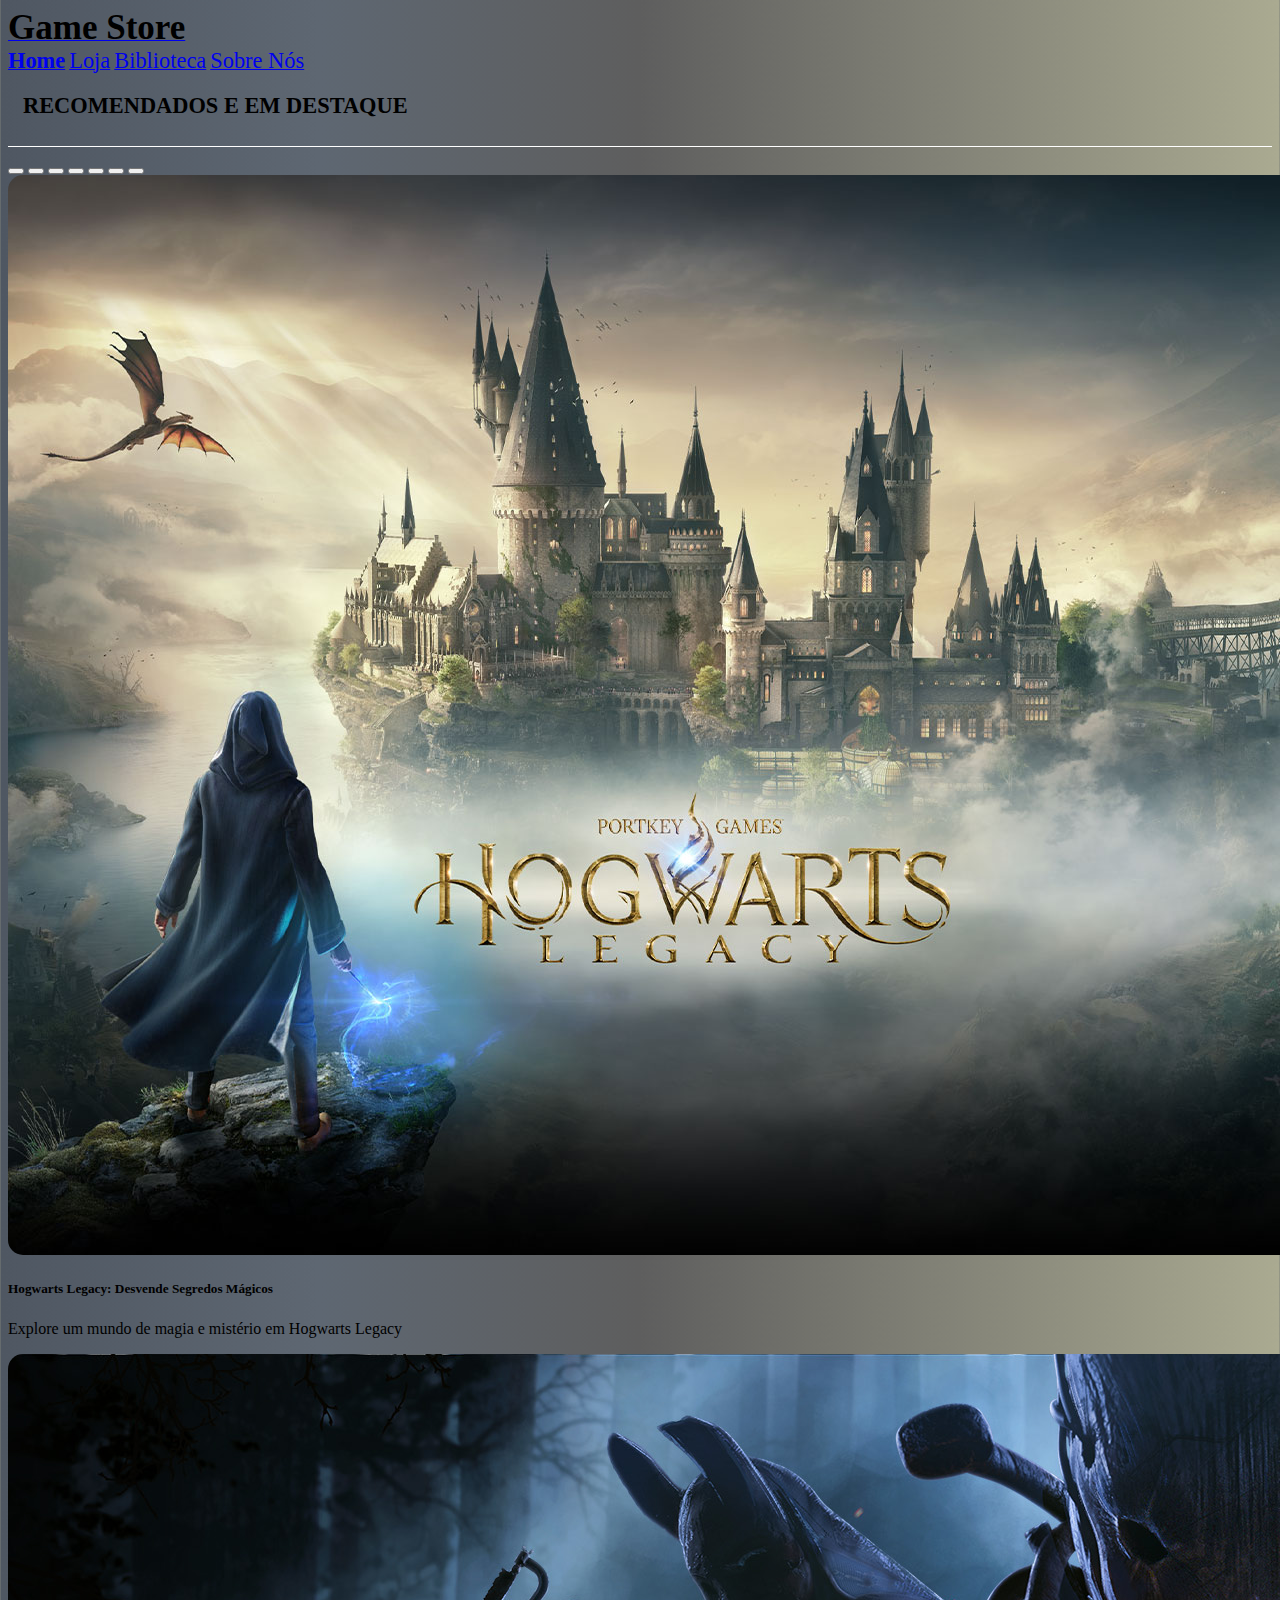
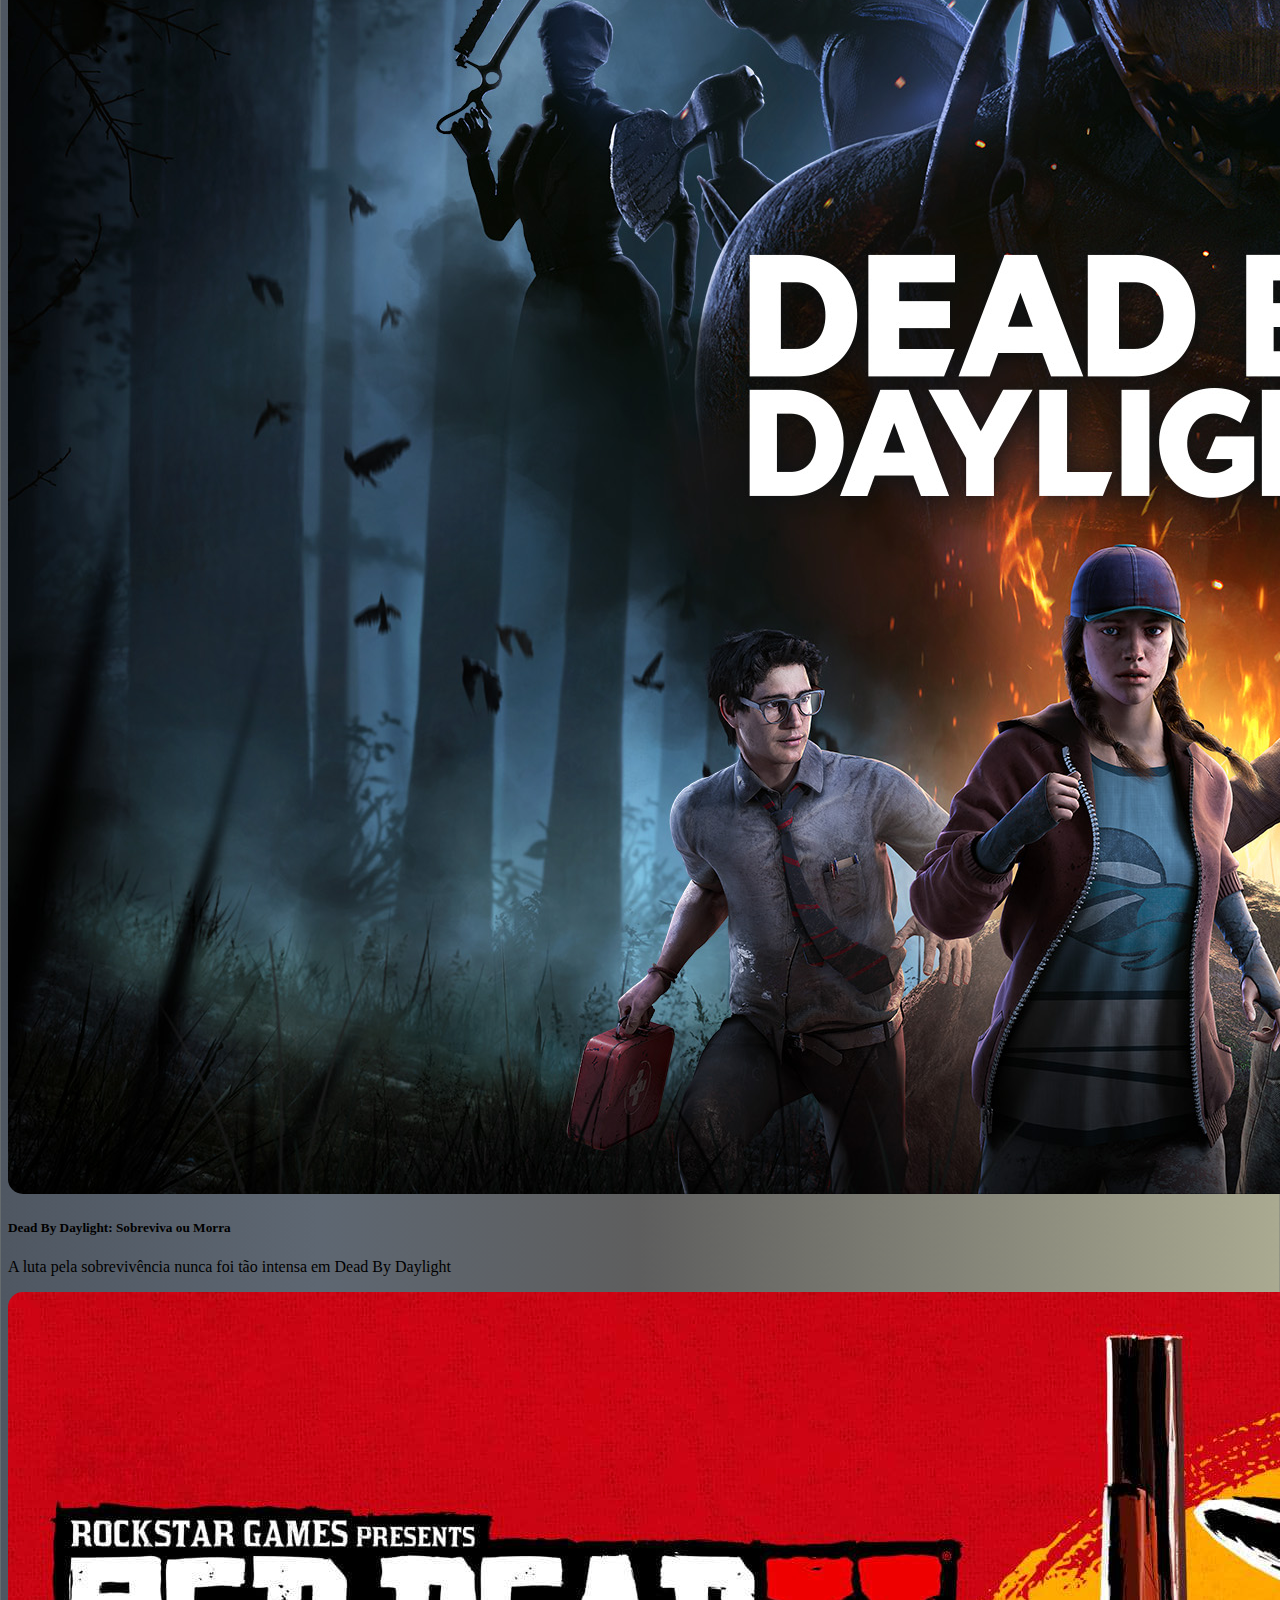
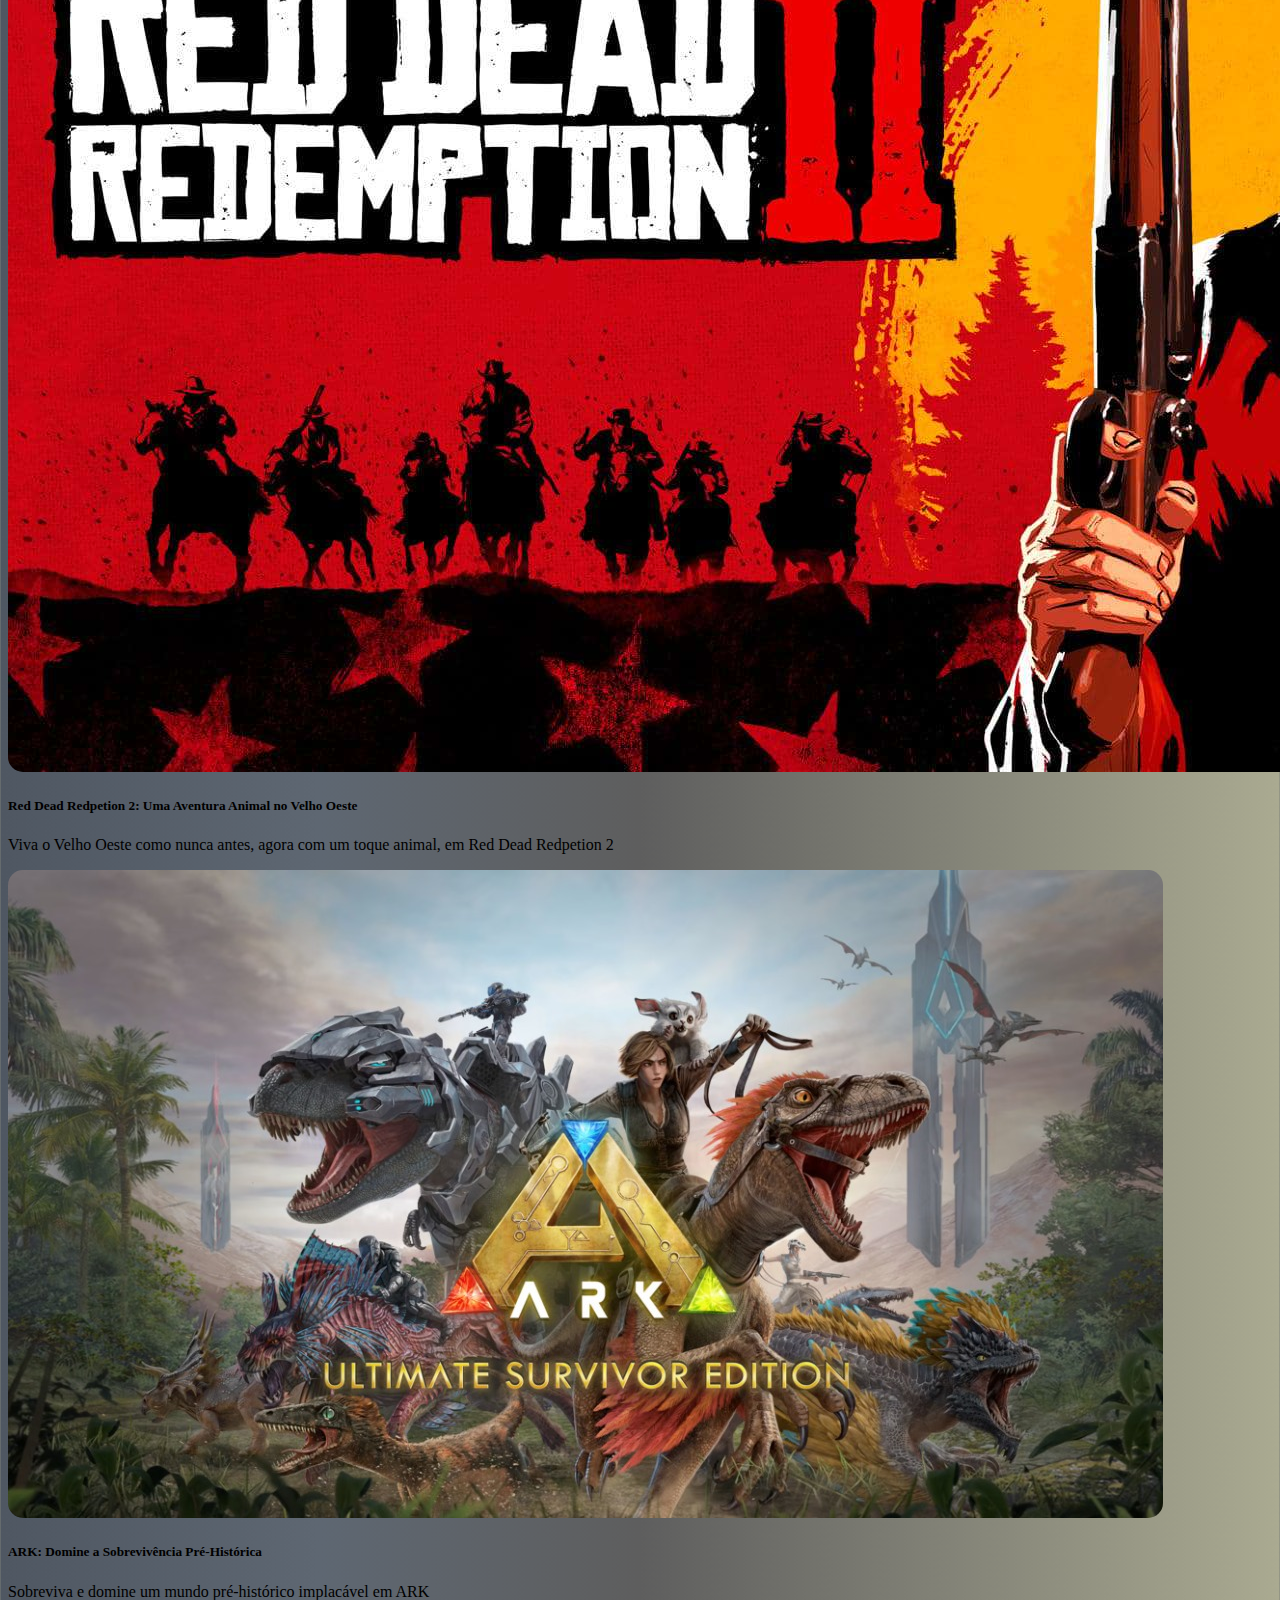
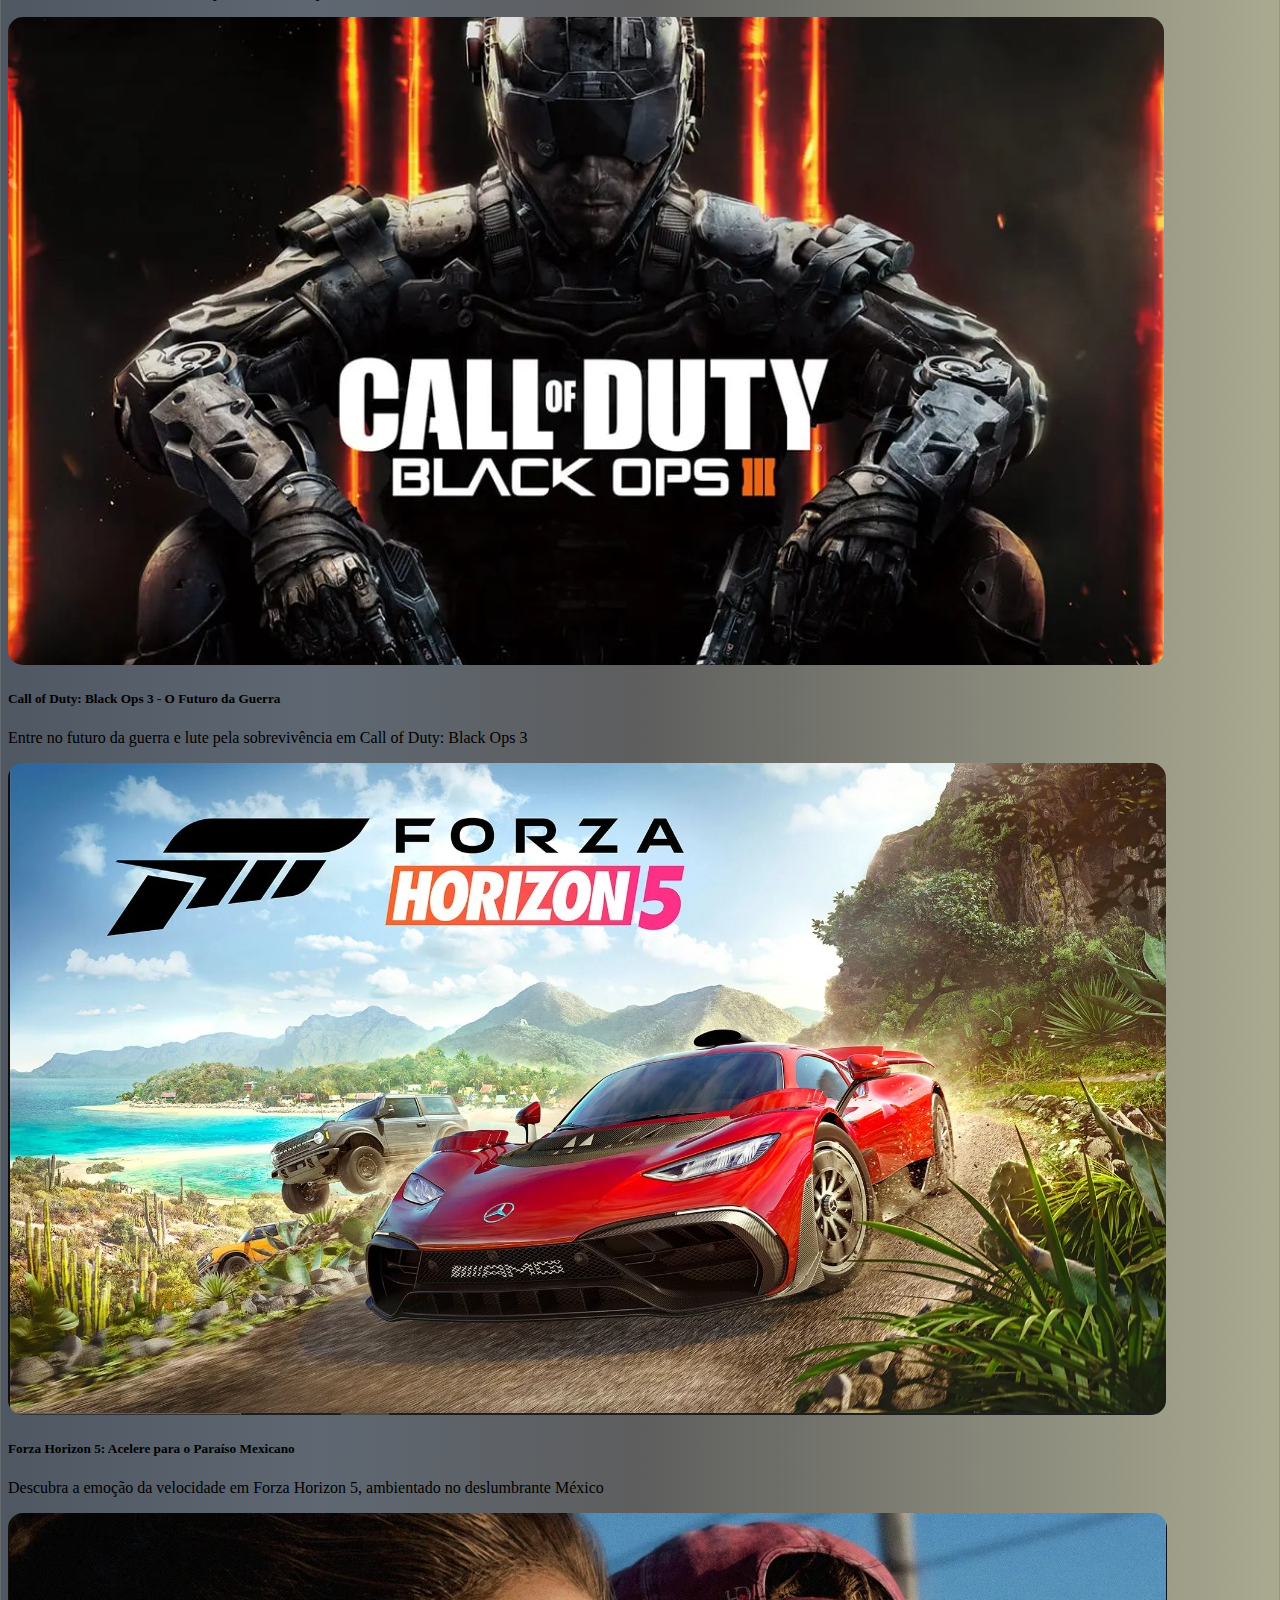
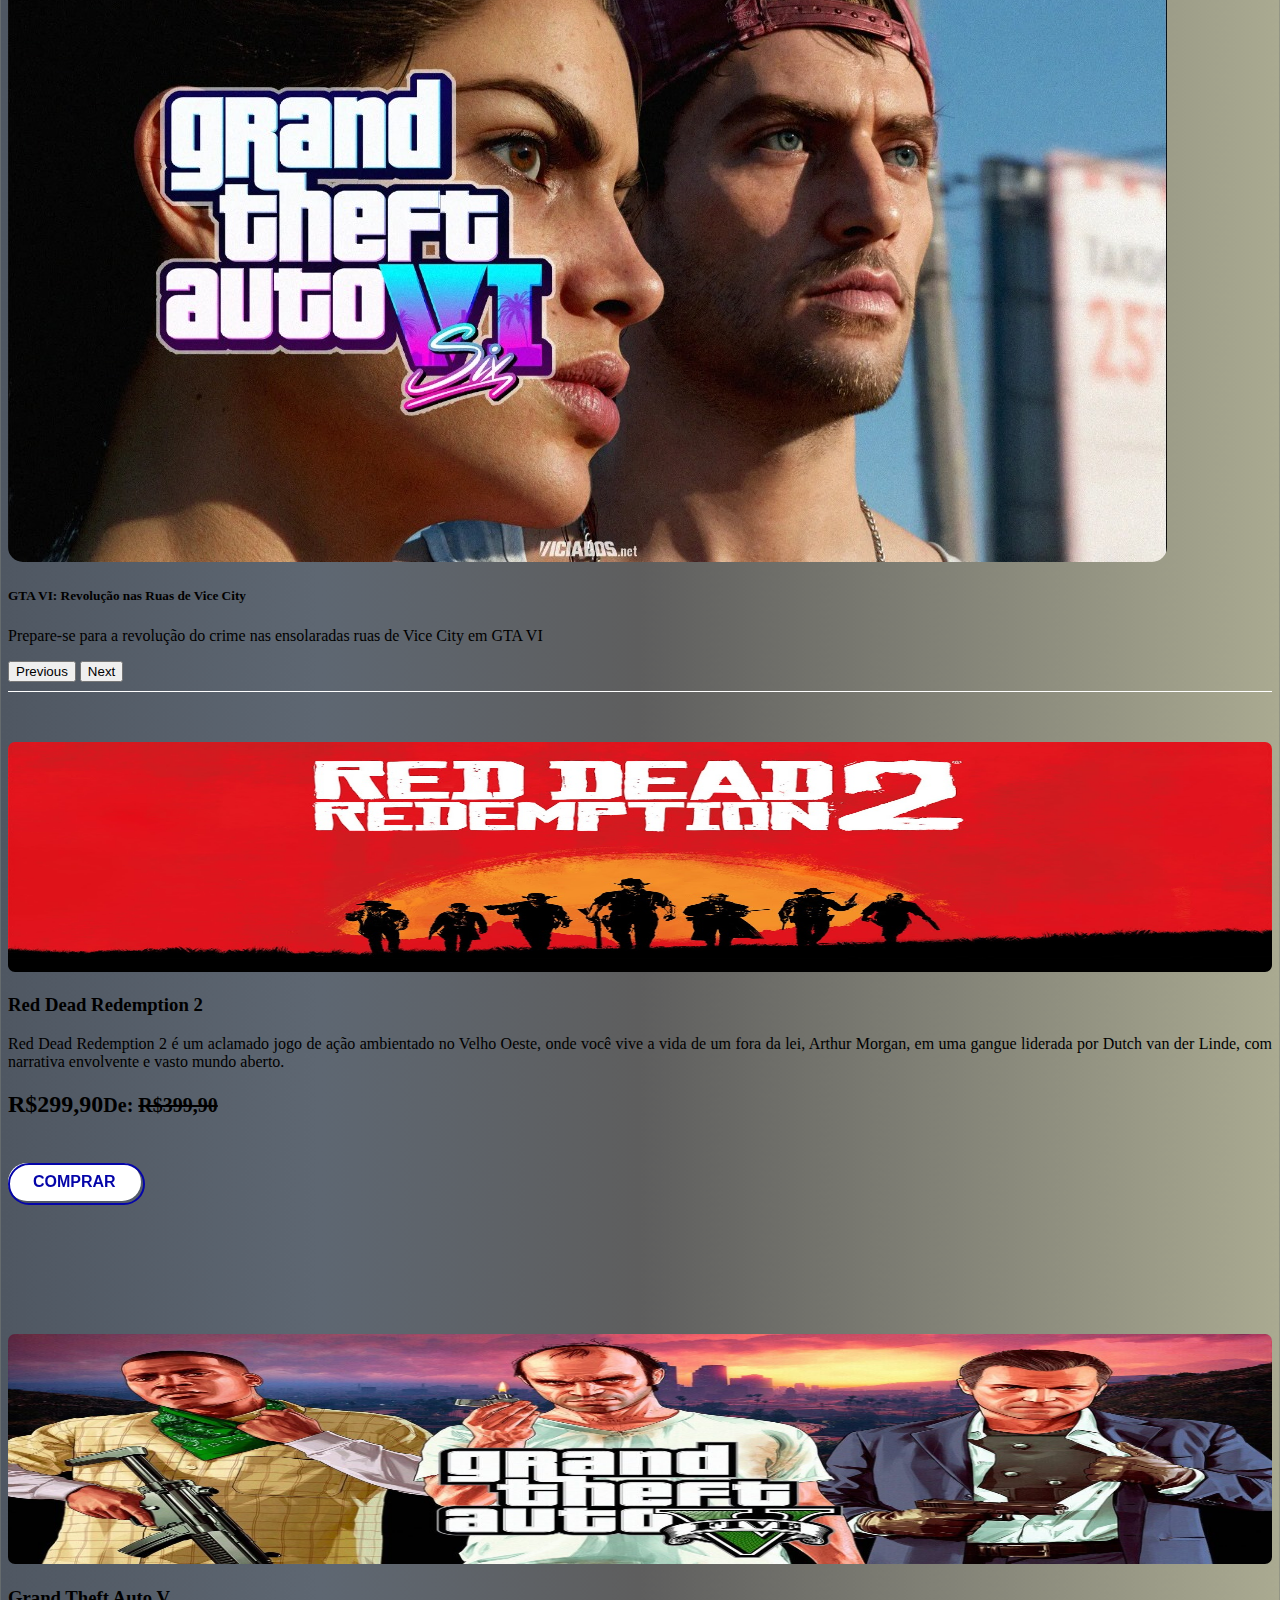
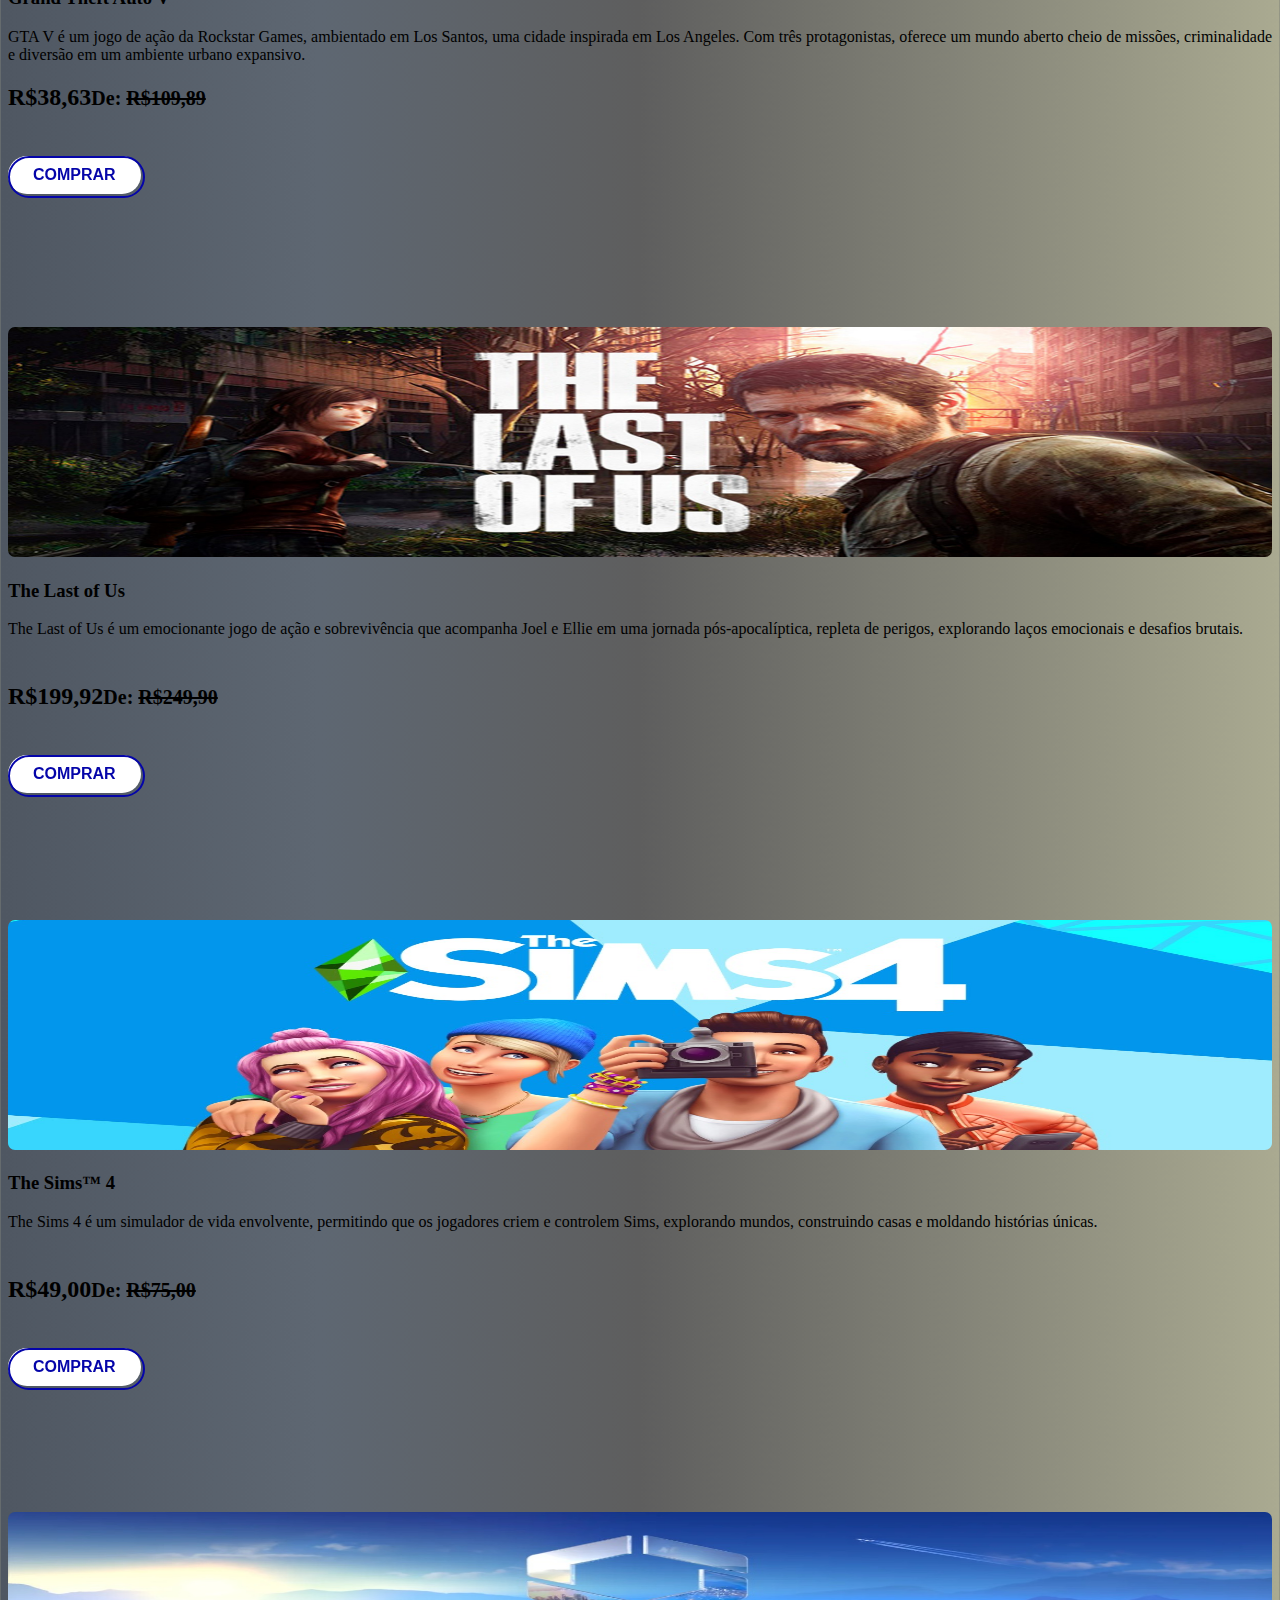
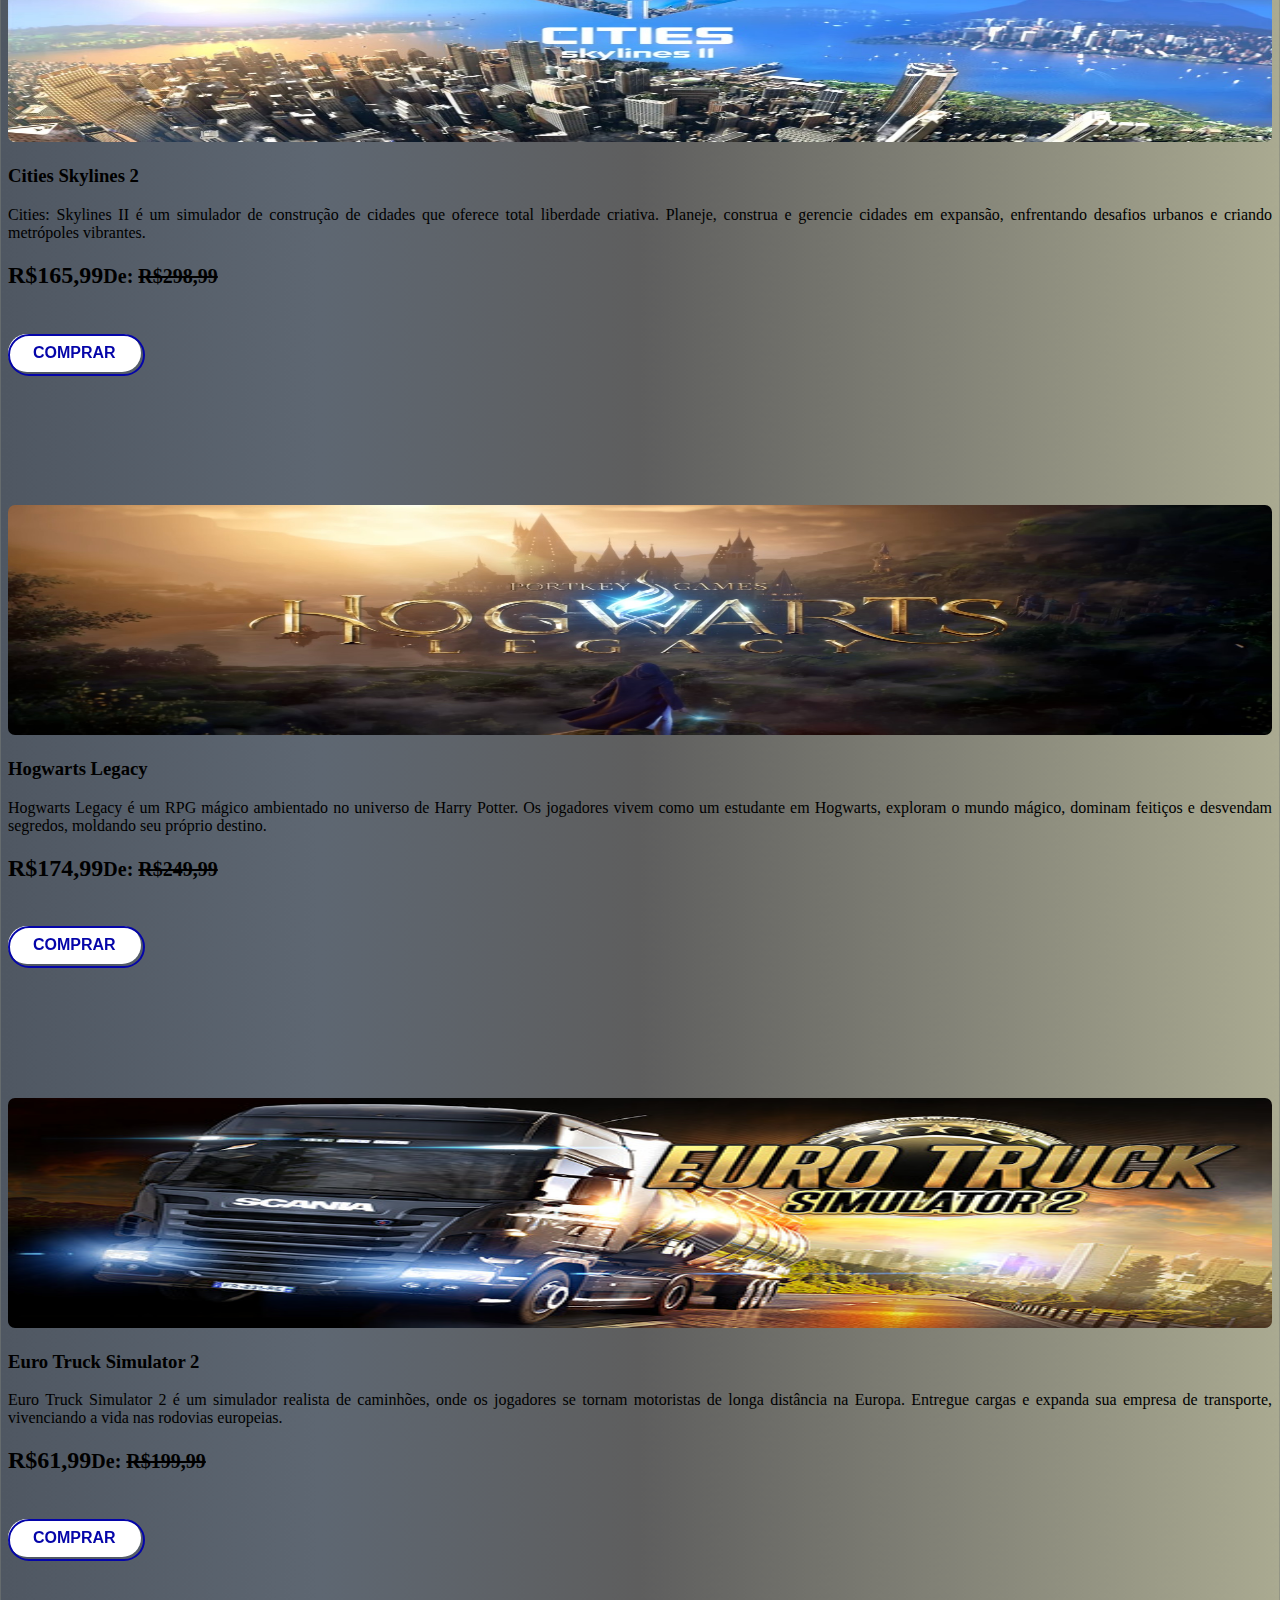
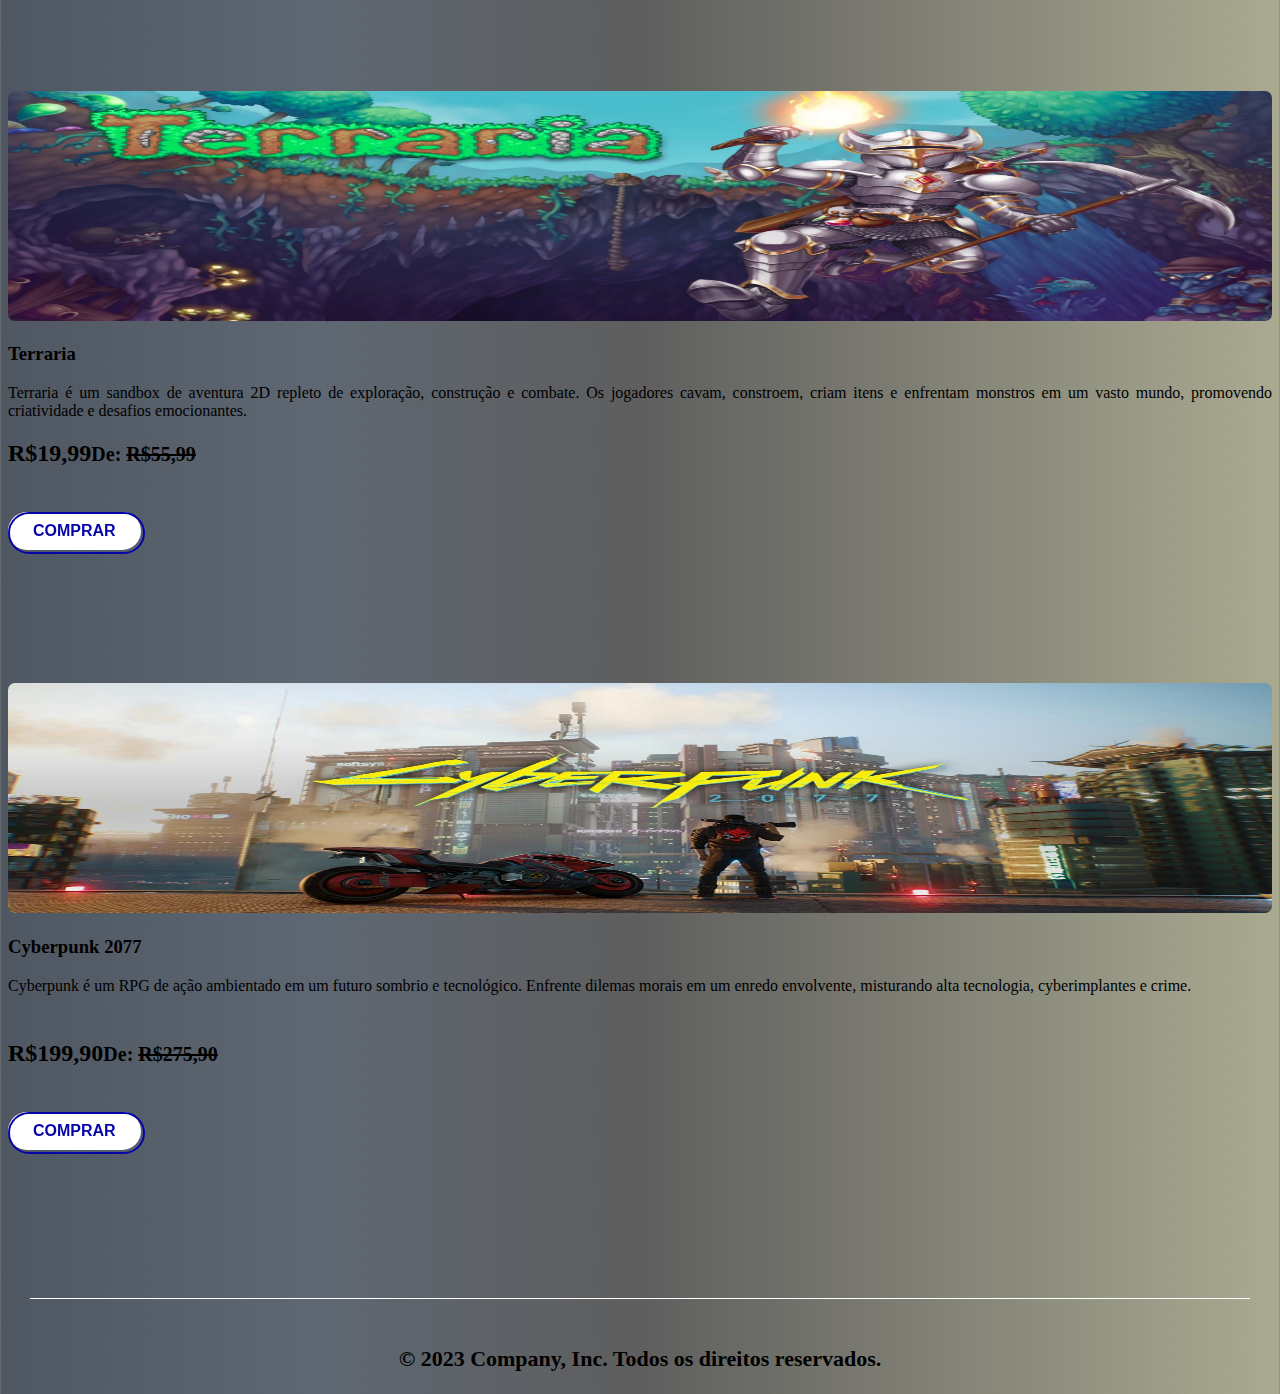
<file: Game Store/index.html>
<!doctype html>
<html lang="pt-br">
  <head>
    <meta charset="utf-8">
    <meta name="viewport" content="width=device-width, initial-scale=1">
    <title>Game Store</title>
    <link rel="stylesheet" href="style.css">
    <link href="https://cdn.jsdelivr.net/npm/bootstrap@5.3.1/dist/css/bootstrap.min.css" rel="stylesheet" integrity="sha384-4bw+/aepP/YC94hEpVNVgiZdgIC5+VKNBQNGCHeKRQN+PtmoHDEXuppvnDJzQIu9" crossorigin="anonymous">
  </head>
  <body>
    <div class = "container py-3">

        <header>
            <div class="d-flex flex-column flex-md-row align-items-center pb-3 mb-4 border-bottom">
                <a href="#" class="d-flex align-items-center link-body-emphasis text-decoration-none">
                <span class="fs-4"><font style="vertical-align: inherit;"><font class="logo" style="vertical-align: inherit;">Game Store</font></font></span>
                </a>
        
                <nav class="d-inline-flex mt-2 mt-md-0 ms-md-auto">
                <a class="me-3 py-2 link-body-emphasis text-decoration-none" href="index.html"><font style="vertical-align: inherit;"><font class="barra" style="vertical-align: inherit; font-weight: bold;">Home</font></font></a>
                <a class="me-3 py-2 link-body-emphasis text-decoration-none" href="#"><font style="vertical-align: inherit;"><font class="barra" style="vertical-align: inherit;">Loja</font></font></a>
                <a class="me-3 py-2 link-body-emphasis text-decoration-none" href="#"><font style="vertical-align: inherit;"><font class="barra" style="vertical-align: inherit;">Biblioteca</font></font></a>
                <a class="py-2 link-body-emphasis text-decoration-none" href="aboutus.html"><font style="vertical-align: inherit;"><font class="barra" style="vertical-align: inherit;">Sobre Nós</font></font></a>
                </nav>
            </div>
        </header>
        
        <div id="destaque">
            <h2>RECOMENDADOS E EM DESTAQUE</h2>
        </div>

        <div id="carouselExampleAutoplaying" class="carousel slide" data-bs-ride="carousel" style="border-bottom: 1.5px solid white; padding-bottom: 9px;">
            <div class="carousel-indicators">
                <button type="button" data-bs-target="#carouselExampleCaptions" data-bs-slide-to="0" class="active" aria-current="true" aria-label="Slide 1"></button>
                <button type="button" data-bs-target="#carouselExampleCaptions" data-bs-slide-to="1" aria-label="Slide 2"></button>
                <button type="button" data-bs-target="#carouselExampleCaptions" data-bs-slide-to="2" aria-label="Slide 3"></button>
                <button type="button" data-bs-target="#carouselExampleCaptions" data-bs-slide-to="3" aria-label="Slide 4"></button>
                <button type="button" data-bs-target="#carouselExampleCaptions" data-bs-slide-to="4" aria-label="Slide 5"></button>
                <button type="button" data-bs-target="#carouselExampleCaptions" data-bs-slide-to="5" aria-label="Slide 6"></button>
                <button type="button" data-bs-target="#carouselExampleCaptions" data-bs-slide-to="6" aria-label="Slide 7"></button>
            </div>

            <div class="carousel-inner">
              <div class="carousel-item active">
                <img style="border-radius: 15px;" src="img-corousel/HogwartsLegacy.jpg" class="d-block w-100" alt="..." >
                <div class="carousel-caption d-none d-md-block">
                    <h5>Hogwarts Legacy: Desvende Segredos Mágicos</h5>
                    <p>Explore um mundo de magia e mistério em Hogwarts Legacy</p>
                  </div>
              </div>

              <div class="carousel-item">
                <img style="border-radius: 15px;" src="img-corousel/DeadByDaylight.jpg" class="d-block w-100" alt="..." >
                <div class="carousel-caption d-none d-md-block">
                    <h5>Dead By Daylight: Sobreviva ou Morra</h5>
                    <p>A luta pela sobrevivência nunca foi tão intensa em Dead By Daylight</p>
                  </div>
              </div>

              <div class="carousel-item">
                <img style="border-radius: 15px;" src="img-corousel/RedDeadRedemption2.jpg" class="d-block w-100" alt="...">
                <div class="carousel-caption d-none d-md-block">
                    <h5>Red Dead Redpetion 2: Uma Aventura Animal no Velho Oeste</h5>
                    <p>Viva o Velho Oeste como nunca antes, agora com um toque animal, em Red Dead Redpetion 2</p>
                  </div>
              </div>

              <div class="carousel-item">
                <img style="border-radius: 15px;" src="img-corousel/Ark.jpeg" class="d-block w-100" alt="..." >
                <div class="carousel-caption d-none d-md-block">
                    <h5>ARK: Domine a Sobrevivência Pré-Histórica</h5>
                    <p>Sobreviva e domine um mundo pré-histórico implacável em ARK</p>
                  </div>
              </div>

              <div class="carousel-item">
                <img style="border-radius: 15px;" src="img-corousel/CallOfDuty.jpeg" class="d-block w-100" alt="..." >
                <div class="carousel-caption d-none d-md-block">
                    <h5>Call of Duty: Black Ops 3 - O Futuro da Guerra</h5>
                    <p>Entre no futuro da guerra e lute pela sobrevivência em Call of Duty: Black Ops 3</p>
                  </div>
              </div>

              <div class="carousel-item">
                <img style="border-radius: 15px;" src="img-corousel/ForzaHorizon5.jpeg" class="d-block w-100" alt="...">
                <div class="carousel-caption d-none d-md-block">
                    <h5>Forza Horizon 5: Acelere para o Paraíso Mexicano</h5>
                    <p>Descubra a emoção da velocidade em Forza Horizon 5, ambientado no deslumbrante México</p>
                  </div>
              </div>

              <div class="carousel-item">
                <img style="border-radius: 15px;" src="img-corousel/GTA6.jpeg" class="d-block w-100" alt="...">
                <div class="carousel-caption d-none d-md-block">
                    <h5>GTA VI: Revolução nas Ruas de Vice City</h5>
                    <p>Prepare-se para a revolução do crime nas ensolaradas ruas de Vice City em GTA VI</p>
                  </div>
              </div>
            </div>
            
            <button class="carousel-control-prev" type="button" data-bs-target="#carouselExampleAutoplaying" data-bs-slide="prev">
              <span class="carousel-control-prev-icon" aria-hidden="true"></span>
              <span class="visually-hidden">Previous</span>
            </button>
            <button class="carousel-control-next" type="button" data-bs-target="#carouselExampleAutoplaying" data-bs-slide="next">
              <span class="carousel-control-next-icon" aria-hidden="true"></span>
              <span class="visually-hidden">Next</span>
            </button>
          </div>
          
            <div class="container" style="padding-top: 50px;">
              <div class="row row-cols-1 row-cols-sm-2 row-cols-md-3 g-3">
                <div class="col">
                  <div class="card shadow-sm">
                    <img style="border-radius: 7px; width: 100%; height: 230px;" src="img-card/RedDeadRedemption2.jpg">
                    
                    <div class="card-body">
                      <h3>Red Dead Redemption 2</h3>
                      <p class="card-text" style="text-align: justify;"><font style="vertical-align: inherit;"><font style="vertical-align: inherit;">
                        Red Dead Redemption 2 é um aclamado jogo de ação ambientado no Velho Oeste, onde você vive a vida de um fora da lei, Arthur Morgan, em uma 
                        gangue liderada por Dutch van der Linde, com narrativa envolvente e vasto mundo aberto.</font></font></p>

                        <h2 class="card-title pricing-card-title"><font style="vertical-align: inherit;"><font style="vertical-align: inherit;">R$299,90</font></font><small class="text-body-secondary fw-light"><font style="vertical-align: inherit;"><font style="vertical-align: inherit; font-size: 20px;">De: <s>R$399,90</s></font></font></small></h2>

                        <div class="d-flex justify-content-between align-items-center">
                            <div class="buttons">
                                <a href="https://store.steampowered.com/app/1174180/Red_Dead_Redemption_2/"><button class="blob-btn">
                                Comprar
                                <span class="blob-btn__inner">
                                    <span class="blob-btn__blobs">
                                    <span class="blob-btn__blob"></span>
                                    <span class="blob-btn__blob"></span>
                                    <span class="blob-btn__blob"></span>
                                    <span class="blob-btn__blob"></span>
                                    </span>
                                </span>
                                </button></a>
                                <br/>
                
                                <svg xmlns="http://www.w3.org/2000/svg" version="1.1">
                                <defs>
                                    <filter id="goo">
                                    <feGaussianBlur in="SourceGraphic" result="blur" stdDeviation="10"></feGaussianBlur>
                                    <feColorMatrix in="blur" mode="matrix" values="1 0 0 0 0 0 1 0 0 0 0 0 1 0 0 0 0 0 21 -7" result="goo"></feColorMatrix>
                                    <feBlend in2="goo" in="SourceGraphic" result="mix"></feBlend>
                                    </filter>
                                </defs>
                                </svg>
                            </div>
                        </div>
                    </div>
                  </div>
                </div>

                <div class="col">
                  <div class="card shadow-sm">
                    <img style="border-radius: 7px; width: 100%; height: 230px;" src="img-card/GTA5.jpg">
                    
                    <div class="card-body">
                      <h3>Grand Theft Auto V</h3>
                      <p class="card-text" style="text-align: justify;"><font style="vertical-align: inherit;"><font style="vertical-align: inherit;">GTA V é um jogo de ação da Rockstar Games, ambientado em Los Santos, uma cidade inspirada em Los Angeles. Com três protagonistas, oferece um mundo aberto cheio de missões, criminalidade e diversão em um ambiente urbano expansivo.</font></font></p>
                      
                      <h2 class="card-title pricing-card-title"><font style="vertical-align: inherit;"><font style="vertical-align: inherit;">R$38,63</font></font><small class="text-body-secondary fw-light"><font style="vertical-align: inherit;"><font style="vertical-align: inherit; font-size: 20px;">De: <s>R$109,89</s></font></font></small></h2>
                      
                      <div class="d-flex justify-content-between align-items-center">
                        <div class="buttons">
                            <a href="https://store.steampowered.com/app/271590/Grand_Theft_Auto_V/"><button class="blob-btn">
                              Comprar
                              <span class="blob-btn__inner">
                                <span class="blob-btn__blobs">
                                  <span class="blob-btn__blob"></span>
                                  <span class="blob-btn__blob"></span>
                                  <span class="blob-btn__blob"></span>
                                  <span class="blob-btn__blob"></span>
                                </span>
                              </span>
                            </button></a>
                            <br/>
            
                            <svg xmlns="http://www.w3.org/2000/svg" version="1.1">
                              <defs>
                                <filter id="goo">
                                  <feGaussianBlur in="SourceGraphic" result="blur" stdDeviation="10"></feGaussianBlur>
                                  <feColorMatrix in="blur" mode="matrix" values="1 0 0 0 0 0 1 0 0 0 0 0 1 0 0 0 0 0 21 -7" result="goo"></feColorMatrix>
                                  <feBlend in2="goo" in="SourceGraphic" result="mix"></feBlend>
                                </filter>
                              </defs>
                            </svg>
                          </div>
                      </div>
                    </div>
                  </div>
                </div>

                <div class="col">
                  <div class="card shadow-sm">
                    <img style="border-radius: 7px; width: 100%; height: 230px;" src="img-card/TheLastOfUs.jpg">
                    
                    <div class="card-body">
                      <h3>The Last of Us</h3>
                      <p class="card-text" style="text-align: justify;"><font style="vertical-align: inherit;"><font style="vertical-align: inherit;">The Last of Us é um emocionante jogo de ação e sobrevivência que acompanha Joel e Ellie em uma jornada pós-apocalíptica, repleta de perigos, explorando laços emocionais e desafios brutais. </font></font></p>
                      
                      <h2 class="card-title pricing-card-title" style="padding-top: 25px;"><font style="vertical-align: inherit;"><font style="vertical-align: inherit;">R$199,92</font></font><small class="text-body-secondary fw-light"><font style="vertical-align: inherit;"><font style="vertical-align: inherit; font-size: 20px;">De: <s>R$249,90</s></font></font></small></h2>

                      <div class="d-flex justify-content-between align-items-center">
                        <div class="buttons">
                            <a href="https://store.steampowered.com/app/1888930/The_Last_of_Us_Part_I/"><button class="blob-btn">
                              Comprar
                              <span class="blob-btn__inner">
                                <span class="blob-btn__blobs">
                                  <span class="blob-btn__blob"></span>
                                  <span class="blob-btn__blob"></span>
                                  <span class="blob-btn__blob"></span>
                                  <span class="blob-btn__blob"></span>
                                </span>
                              </span>
                            </button></a>
                            <br/>
            
                            <svg xmlns="http://www.w3.org/2000/svg" version="1.1">
                              <defs>
                                <filter id="goo">
                                  <feGaussianBlur in="SourceGraphic" result="blur" stdDeviation="10"></feGaussianBlur>
                                  <feColorMatrix in="blur" mode="matrix" values="1 0 0 0 0 0 1 0 0 0 0 0 1 0 0 0 0 0 21 -7" result="goo"></feColorMatrix>
                                  <feBlend in2="goo" in="SourceGraphic" result="mix"></feBlend>
                                </filter>
                              </defs>
                            </svg>
                          </div>
                      </div>
                    </div>
                  </div>
                </div>

                <div class="col">
                  <div class="card shadow-sm">
                    <img style="border-radius: 7px; width: 100%; height: 230px;" src="img-card/TheSims4.jpeg">
                    
                    <div class="card-body">
                        <h3>The Sims™ 4</h3>
                      <p class="card-text" style="text-align: justify;"><font style="vertical-align: inherit;"><font style="vertical-align: inherit;">The Sims 4 é um simulador de vida envolvente, permitindo que os jogadores criem e controlem Sims, explorando mundos, construindo casas e moldando histórias únicas. </font></font></p>
                      
                      <h2 class="card-title pricing-card-title" style="padding-top: 25px;"><font style="vertical-align: inherit;"><font style="vertical-align: inherit;">R$49,00</font></font><small class="text-body-secondary fw-light"><font style="vertical-align: inherit;"><font style="vertical-align: inherit; font-size: 20px;">De: <s>R$75,00</s></font></font></small></h2>
                      
                      <div class="d-flex justify-content-between align-items-center">
                        <div class="buttons">
                            <a href="https://store.steampowered.com/app/1222670/The_Sims_4/"><button class="blob-btn">
                              Comprar
                              <span class="blob-btn__inner">
                                <span class="blob-btn__blobs">
                                  <span class="blob-btn__blob"></span>
                                  <span class="blob-btn__blob"></span>
                                  <span class="blob-btn__blob"></span>
                                  <span class="blob-btn__blob"></span>
                                </span>
                              </span>
                            </button></a>
                            <br/>
            
                            <svg xmlns="http://www.w3.org/2000/svg" version="1.1">
                              <defs>
                                <filter id="goo">
                                  <feGaussianBlur in="SourceGraphic" result="blur" stdDeviation="10"></feGaussianBlur>
                                  <feColorMatrix in="blur" mode="matrix" values="1 0 0 0 0 0 1 0 0 0 0 0 1 0 0 0 0 0 21 -7" result="goo"></feColorMatrix>
                                  <feBlend in2="goo" in="SourceGraphic" result="mix"></feBlend>
                                </filter>
                              </defs>
                            </svg>
                          </div>
                      </div>
                    </div>
                  </div>
                </div>

                <div class="col">
                  <div class="card shadow-sm">
                    <img style="border-radius: 7px; width: 100%; height: 230px;" src="img-card/CitiesSkylines2.jpg">
                    
                    <div class="card-body">
                        <h3>Cities Skylines 2</h3>
                      <p class="card-text" style="text-align: justify;"><font style="vertical-align: inherit;"><font style="vertical-align: inherit;">Cities: Skylines II é um simulador de construção de cidades que oferece total liberdade criativa. Planeje, construa e gerencie cidades em expansão, enfrentando desafios urbanos e criando metrópoles vibrantes. </font></font></p>
                      <h2 class="card-title pricing-card-title"><font style="vertical-align: inherit;"><font style="vertical-align: inherit;">R$165,99</font></font><small class="text-body-secondary fw-light"><font style="vertical-align: inherit;"><font style="vertical-align: inherit; font-size: 20px;">De: <s>R$298,99</s></font></font></small></h2>
                      
                      <div class="d-flex justify-content-between align-items-center">
                        <div class="buttons">
                            <a href="https://store.steampowered.com/app/949230/Cities_Skylines_II/"><button class="blob-btn">
                              Comprar
                              <span class="blob-btn__inner">
                                <span class="blob-btn__blobs">
                                  <span class="blob-btn__blob"></span>
                                  <span class="blob-btn__blob"></span>
                                  <span class="blob-btn__blob"></span>
                                  <span class="blob-btn__blob"></span>
                                </span>
                              </span>
                            </button></a>
                            <br/>
            
                            <svg xmlns="http://www.w3.org/2000/svg" version="1.1">
                              <defs>
                                <filter id="goo">
                                  <feGaussianBlur in="SourceGraphic" result="blur" stdDeviation="10"></feGaussianBlur>
                                  <feColorMatrix in="blur" mode="matrix" values="1 0 0 0 0 0 1 0 0 0 0 0 1 0 0 0 0 0 21 -7" result="goo"></feColorMatrix>
                                  <feBlend in2="goo" in="SourceGraphic" result="mix"></feBlend>
                                </filter>
                              </defs>
                            </svg>
                          </div>
                      </div>
                    </div>
                  </div>
                </div>

                <div class="col">
                  <div class="card shadow-sm">
                    <img style="border-radius: 7px; width: 100%; height: 230px;" src="img-card/HogwartsLegacy.jpg">
                    
                    <div class="card-body">
                        <h3>Hogwarts Legacy</h3>

                      <p class="card-text" style="text-align: justify;"><font style="vertical-align: inherit;"><font style="vertical-align: inherit;">Hogwarts Legacy é um RPG mágico ambientado no universo de Harry Potter. Os jogadores vivem como um estudante em Hogwarts, exploram o mundo mágico, dominam feitiços e desvendam segredos, moldando seu próprio destino.</font></font></p>
                      
                      <h2 class="card-title pricing-card-title"><font style="vertical-align: inherit;"><font style="vertical-align: inherit;">R$174,99</font></font><small class="text-body-secondary fw-light"><font style="vertical-align: inherit;"><font style="vertical-align: inherit; font-size: 20px;">De: <s>R$249,99</s></font></font></small></h2>

                      <div class="d-flex justify-content-between align-items-center">
                        <div class="buttons">
                            <a href="https://store.steampowered.com/app/990080/Hogwarts_Legacy/"><button class="blob-btn">
                              Comprar
                              <span class="blob-btn__inner">
                                <span class="blob-btn__blobs">
                                  <span class="blob-btn__blob"></span>
                                  <span class="blob-btn__blob"></span>
                                  <span class="blob-btn__blob"></span>
                                  <span class="blob-btn__blob"></span>
                                </span>
                              </span>
                            </button></a>
                            <br/>
            
                            <svg xmlns="http://www.w3.org/2000/svg" version="1.1">
                              <defs>
                                <filter id="goo">
                                  <feGaussianBlur in="SourceGraphic" result="blur" stdDeviation="10"></feGaussianBlur>
                                  <feColorMatrix in="blur" mode="matrix" values="1 0 0 0 0 0 1 0 0 0 0 0 1 0 0 0 0 0 21 -7" result="goo"></feColorMatrix>
                                  <feBlend in2="goo" in="SourceGraphic" result="mix"></feBlend>
                                </filter>
                              </defs>
                            </svg>
                          </div>
                      </div>
                    </div>
                  </div>
                </div>
        
                <div class="col">
                  <div class="card shadow-sm">
                    <img style="border-radius: 7px; width: 100%; height: 230px;" src="img-card/EuroTruckSimulator2.jpg">
                    
                    <div class="card-body">
                        <h3>Euro Truck Simulator 2</h3>

                      <p class="card-text" style="text-align: justify;"><font style="vertical-align: inherit;"><font style="vertical-align: inherit;">Euro Truck Simulator 2 é um simulador realista de caminhões, onde os jogadores se tornam motoristas de longa distância na Europa. Entregue cargas e expanda sua empresa de transporte, vivenciando a vida nas rodovias europeias.</font><font style="vertical-align: inherit;"></font></font></p>
                      
                      <h2 class="card-title pricing-card-title"><font style="vertical-align: inherit;"><font style="vertical-align: inherit;">R$61,99</font></font><small class="text-body-secondary fw-light"><font style="vertical-align: inherit;"><font style="vertical-align: inherit; font-size: 20px;">De: <s>R$199,99</s></font></font></small></h2>
                      
                      <div class="d-flex justify-content-between align-items-center">
                        <div class="buttons">
                            <a href="https://store.steampowered.com/app/227300/Euro_Truck_Simulator_2/"><button class="blob-btn">
                              Comprar
                              <span class="blob-btn__inner">
                                <span class="blob-btn__blobs">
                                  <span class="blob-btn__blob"></span>
                                  <span class="blob-btn__blob"></span>
                                  <span class="blob-btn__blob"></span>
                                  <span class="blob-btn__blob"></span>
                                </span>
                              </span>
                            </button></a>
                            <br/>
            
                            <svg xmlns="http://www.w3.org/2000/svg" version="1.1">
                              <defs>
                                <filter id="goo">
                                  <feGaussianBlur in="SourceGraphic" result="blur" stdDeviation="10"></feGaussianBlur>
                                  <feColorMatrix in="blur" mode="matrix" values="1 0 0 0 0 0 1 0 0 0 0 0 1 0 0 0 0 0 21 -7" result="goo"></feColorMatrix>
                                  <feBlend in2="goo" in="SourceGraphic" result="mix"></feBlend>
                                </filter>
                              </defs>
                            </svg>
                          </div>
                      </div>
                    </div>
                  </div>
                </div>

                <div class="col">
                  <div class="card shadow-sm">
                    <img style="border-radius: 7px; width: 100%; height: 230px;" src="img-card/Terraria.jpeg">
                   
                    <div class="card-body">
                        <h3>Terraria</h3>
                      <p class="card-text" style="text-align: justify;"><font style="vertical-align: inherit;"><font style="vertical-align: inherit;">Terraria é um sandbox de aventura 2D repleto de exploração, construção e combate. Os jogadores cavam, constroem, criam itens e enfrentam monstros em um vasto mundo, promovendo criatividade e desafios emocionantes. </font></font></p>
                      
                      <h2 class="card-title pricing-card-title"><font style="vertical-align: inherit;"><font style="vertical-align: inherit;">R$19,99</font></font><small class="text-body-secondary fw-light"><font style="vertical-align: inherit;"><font style="vertical-align: inherit; font-size: 20px;">De: <s>R$55,99</s></font></font></small></h2>

                      <div class="d-flex justify-content-between align-items-center">
                        <div class="buttons">
                            <a href="https://store.steampowered.com/app/105600/Terraria/"><button class="blob-btn">
                              Comprar
                              <span class="blob-btn__inner">
                                <span class="blob-btn__blobs">
                                  <span class="blob-btn__blob"></span>
                                  <span class="blob-btn__blob"></span>
                                  <span class="blob-btn__blob"></span>
                                  <span class="blob-btn__blob"></span>
                                </span>
                              </span>
                            </button></a>
                            <br/>
            
                            <svg xmlns="http://www.w3.org/2000/svg" version="1.1">
                              <defs>
                                <filter id="goo">
                                  <feGaussianBlur in="SourceGraphic" result="blur" stdDeviation="10"></feGaussianBlur>
                                  <feColorMatrix in="blur" mode="matrix" values="1 0 0 0 0 0 1 0 0 0 0 0 1 0 0 0 0 0 21 -7" result="goo"></feColorMatrix>
                                  <feBlend in2="goo" in="SourceGraphic" result="mix"></feBlend>
                                </filter>
                              </defs>
                            </svg>
                          </div>
                      </div>
                    </div>
                  </div>
                </div>

                <div class="col">
                  <div class="card shadow-sm">
                    <img style="border-radius: 7px; width: 100%; height: 230px;" src="img-card/Cyberpunk.jpg">
                   
                    <div class="card-body">
                        <h3>Cyberpunk 2077</h3>
                      <p class="card-text" style="text-align: justify;"><font style="vertical-align: inherit;"><font style="vertical-align: inherit;">Cyberpunk é um RPG de ação ambientado em um futuro sombrio e tecnológico. Enfrente dilemas morais em um enredo envolvente, misturando alta tecnologia, cyberimplantes e crime. </font></font></p>
                      
                      <h2 class="card-title pricing-card-title" style="padding-top: 25px;"><font style="vertical-align: inherit;"><font style="vertical-align: inherit;">R$199,90</font></font><small class="text-body-secondary fw-light"><font style="vertical-align: inherit;"><font style="vertical-align: inherit; font-size: 20px;">De: <s>R$275,90</s></font></font></small></h2>
                      
                      <div class="d-flex justify-content-between align-items-center">
                        <div class="buttons">
                            <a href="https://store.steampowered.com/app/1091500/Cyberpunk_2077/"><button class="blob-btn">
                              Comprar
                              <span class="blob-btn__inner">
                                <span class="blob-btn__blobs">
                                  <span class="blob-btn__blob"></span>
                                  <span class="blob-btn__blob"></span>
                                  <span class="blob-btn__blob"></span>
                                  <span class="blob-btn__blob"></span>
                                </span>
                              </span>
                            </button></a>
                            <br/>
            
                            <svg xmlns="http://www.w3.org/2000/svg" version="1.1">
                              <defs>
                                <filter id="goo">
                                  <feGaussianBlur in="SourceGraphic" result="blur" stdDeviation="10"></feGaussianBlur>
                                  <feColorMatrix in="blur" mode="matrix" values="1 0 0 0 0 0 1 0 0 0 0 0 1 0 0 0 0 0 21 -7" result="goo"></feColorMatrix>
                                  <feBlend in2="goo" in="SourceGraphic" result="mix"></feBlend>
                                </filter>
                              </defs>
                            </svg>
                          </div>
                      </div>
                    </div>
                  </div>
                </div>
              </div>
            </div>

           <footer class="container-rodape">
            <p><font style="vertical-align: inherit;"><font style="vertical-align: inherit;">© 2023 Company, Inc. Todos os direitos reservados.</font></font></p>
           </footer>
    </div>

    <script src="https://cdn.jsdelivr.net/npm/bootstrap@5.3.1/dist/js/bootstrap.bundle.min.js" integrity="sha384-HwwvtgBNo3bZJJLYd8oVXjrBZt8cqVSpeBNS5n7C8IVInixGAoxmnlMuBnhbgrkm" crossorigin="anonymous"></script>

  </body>
</html>
</file>
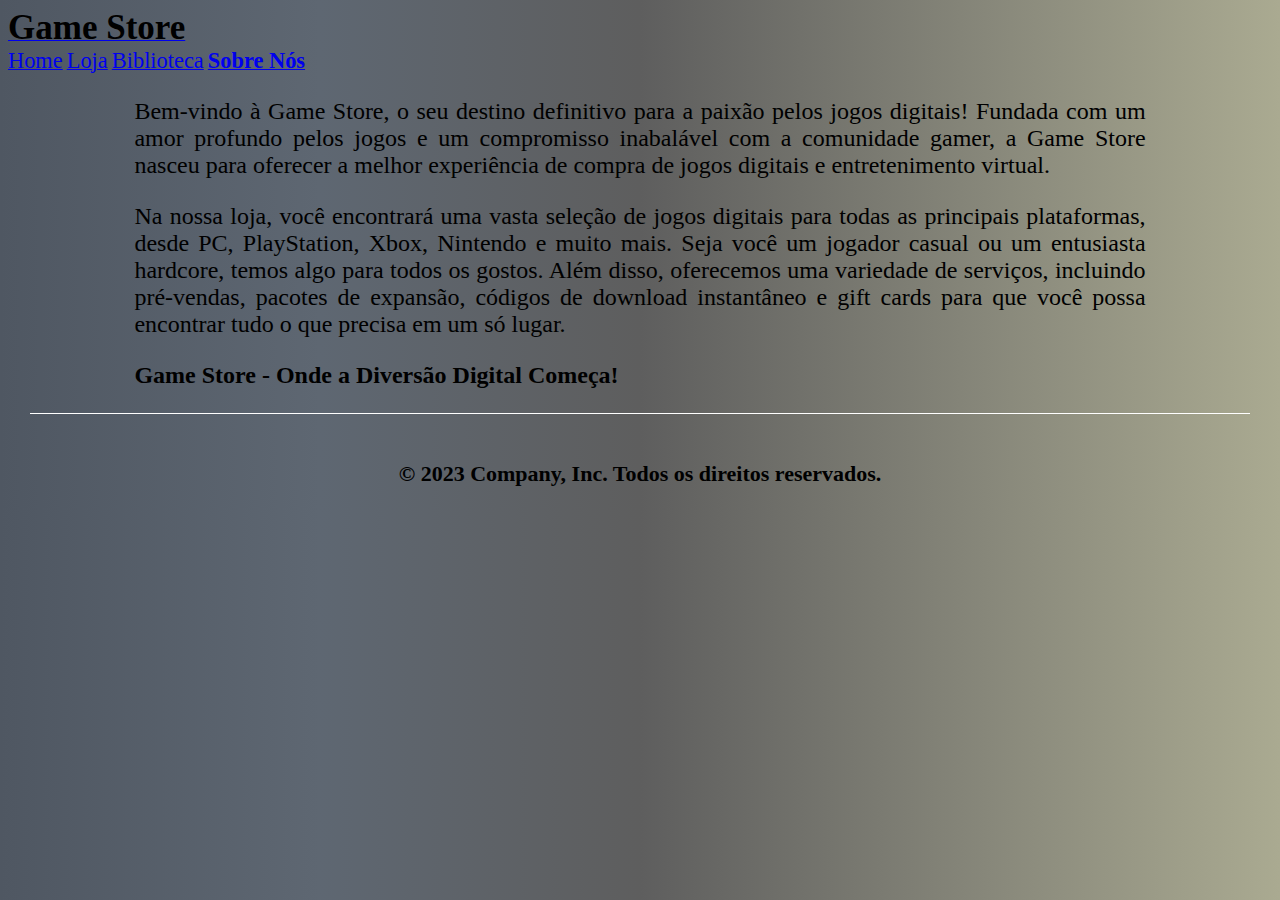
<file: Game Store/aboutus.html>
<!DOCTYPE html>
<html lang="pt-br">
<head>
    <meta charset="UTF-8">
    <meta name="viewport" content="width=device-width, initial-scale=1.0">
    <title>Sobre Nós</title>
    <link rel="stylesheet" href="style.css">
    <link href="https://cdn.jsdelivr.net/npm/bootstrap@5.3.1/dist/css/bootstrap.min.css" rel="stylesheet" integrity="sha384-4bw+/aepP/YC94hEpVNVgiZdgIC5+VKNBQNGCHeKRQN+PtmoHDEXuppvnDJzQIu9" crossorigin="anonymous">
</head>
<body>
    <div class = "container py-4">

        <header>
            <div class="d-flex flex-column flex-md-row align-items-center pb-3 mb-4 border-bottom">
                <a href="#" class="d-flex align-items-center link-body-emphasis text-decoration-none">
                <span class="fs-4"><font style="vertical-align: inherit;"><font class="logo" style="vertical-align: inherit;">Game Store</font></font></span>
                </a>
        
                <nav class="d-inline-flex mt-2 mt-md-0 ms-md-auto">
                <a class="me-3 py-2 link-body-emphasis text-decoration-none" href="index.html"><font style="vertical-align: inherit;"><font class="barra" style="vertical-align: inherit;">Home</font></font></a>
                <a class="me-3 py-2 link-body-emphasis text-decoration-none" href="#"><font style="vertical-align: inherit;"><font class="barra" style="vertical-align: inherit;">Loja</font></font></a>
                <a class="me-3 py-2 link-body-emphasis text-decoration-none" href="#"><font style="vertical-align: inherit;"><font class="barra" style="vertical-align: inherit;">Biblioteca</font></font></a>
                <a class="py-2 link-body-emphasis text-decoration-none" href="sobrenos.html"><font style="vertical-align: inherit;"><font class="barra" style="vertical-align: inherit; font-weight: bold;">Sobre Nós</font></font></a>
                </nav>
            </div>
        </header>
        <div id="sobre">
            <p>Bem-vindo à Game Store, o seu destino definitivo para a paixão pelos jogos digitais! Fundada com um amor profundo pelos jogos e um compromisso inabalável com a comunidade gamer, a Game Store nasceu para oferecer a melhor experiência de compra de jogos digitais e entretenimento virtual.</p>

            <p>Na nossa loja, você encontrará uma vasta seleção de jogos digitais para todas as principais plataformas, desde PC, PlayStation, Xbox, Nintendo e muito mais. Seja você um jogador casual ou um entusiasta hardcore, temos algo para todos os gostos. Além disso, oferecemos uma variedade de serviços, incluindo pré-vendas, pacotes de expansão, códigos de download instantâneo e gift cards para que você possa encontrar tudo o que precisa em um só lugar.</p>

            <p id="ultimo">Game Store - Onde a Diversão Digital Começa!</p>
        </div>
        

        <footer class="container-rodape">
            <p><font style="vertical-align: inherit;"><font style="vertical-align: inherit;">© 2023 Company, Inc. Todos os direitos reservados.</font></font></p>
        </footer>
    </div>





    

</body>
</html>
</file>
<file: Game Store/style.css>
body {
    background-image: linear-gradient(to left, #aaaa91, #848478, #5e5e5e, #5e6772, #4f5762);   
    font-family: 'Times New Roman', Times, serif;
}

.logo {
    font-size: 35px;
    font-weight: bold;
    font-family: 'Times New Roman', Times, serif;
    color: black;
}

.barra {
    font-family: 'Times New Roman', Times, serif;
    font-size: 140%;
    
}

#destaque {
    border-bottom: 1.5px solid white;
    margin-bottom: 10px;
}

#destaque h2 {
    margin-left: 15px;
    font-size: 140%;
    padding-bottom: 9px;
    color: black;
    font-family: 'Times New Roman', Times, serif;
    font-weight: bold;
}

.card-body {
    height: 340px;
}


.buttons {
    border-radius: 30px;
    margin-bottom: -160px;
    padding-top: 25px;
}

.blob-btn {
  z-index: 1;
  position: relative;
  padding: 10px 25px;
  text-align: center;
  text-transform: uppercase;
  color: #0505A9;
  font-size: 16px;
  font-weight: bold;
  background-color: transparent;
  outline: none;
  border: none;
  transition: color 0.5s;
  cursor: pointer;
  border-radius: 30px;
}

.blob-btn:before {
  content: "";
  z-index: 1;
  position: absolute;
  left: 0;
  top: 0;
  width: 100%;
  height: 100%;
  border: 2px solid #0505A9;
  border-radius: 30px;
}

.blob-btn:after {
  content: "";
  z-index: -2;
  position: absolute;
  left: 3px;
  top: 3px;
  width: 100%;
  height: 100%;
  transition: all 0.3s 0.2s;
  border-radius: 30px;
}

.blob-btn:hover {
  color: #FFFFFF;
  border-radius: 30px;
}

.blob-btn:hover:after {
  transition: all 0.3s;
  left: 0;
  top: 0;
  border-radius: 30px;
}

.blob-btn__inner {
  z-index: -1;
  overflow: hidden;
  position: absolute;
  left: 0;
  top: 0;
  width: 100%;
  height: 100%;
  border-radius: 30px;
  background: #ffffff;
}

.blob-btn__blobs {
  position: relative;
  display: block;
  height: 100%;
  filter: url("#goo");
}

.blob-btn__blob {
  position: absolute;
  top: 2px;
  width: 25%;
  height: 100%;
  background: #0505A9;
  border-radius: 100%;
  transform: translate3d(0, 150%, 0) scale(1.7);
  transition: transform 0.45s;
}

@supports (filter: url("#goo")) {
  .blob-btn__blob {
    transform: translate3d(0, 150%, 0) scale(1.4);
  }
}

.blob-btn__blob:nth-child(1) {
  left: 0%;
  transition-delay: 0s;
}

.blob-btn__blob:nth-child(2) {
  left: 30%;
  transition-delay: 0.08s;
}

.blob-btn__blob:nth-child(3) {
  left: 60%;
  transition-delay: 0.16s;
}

.blob-btn__blob:nth-child(4) {
  left: 90%;
  transition-delay: 0.24s;
}

.blob-btn:hover .blob-btn__blob {
  transform: translateZ(0) scale(1.7);
}

@supports (filter: url("#goo")) {
  .blob-btn:hover .blob-btn__blob {
    transform: translateZ(0) scale(1.4);
  }
}

.container-rodape {
    border-top: 1.5px solid white;
    padding-top: 25px;
    color: black;
    font-size: 22px;
    font-weight: bold;
    font-family: 'Times New Roman', Times, serif;
    margin: 22px;
    text-align: center;
}

#sobre {
  font-family: 'Times New Roman', Times, serif;
  width: 80%;
  margin: 0 auto;
  text-align: justify;
  font-size: 24px;
  color: black;
}

#sobre #ultimo {
  font-weight: bold;
}
</file>
